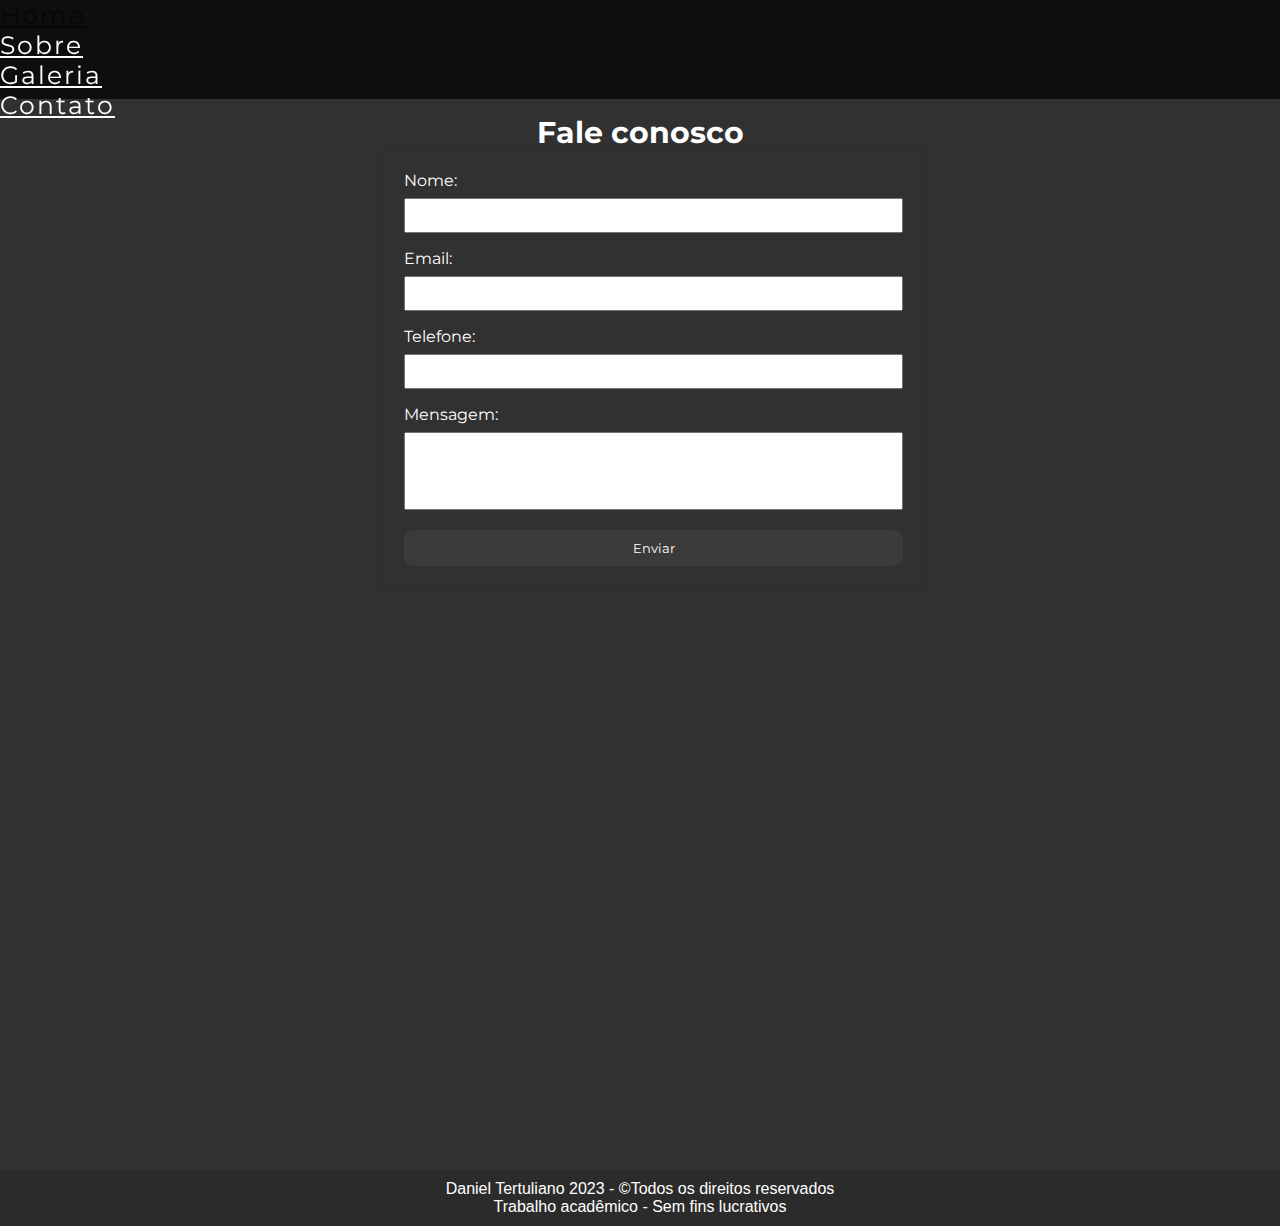
<file: contato.html>
<!DOCTYPE html>
<html lang="en">

<head>
  <title>Document</title>
  <meta charset="UTF-8">
  <link rel="stylesheet" href="style.css">
  <meta name="viewport" content="width=device-width, initial-scale=1.0">
  <link rel="stylesheet" href="https://stackpath.bootstrapcdn.com/bootstrap/4.1.3/css/bootstrap.min.css"
    integrity="sha384-MCw98/SFnGE8fJT3GXwEOngsV7Zt27NXFoaoApmYm81iuXoPkFOJwJ8ERdknLPMO" crossorigin="anonymous">
  <script src="https://code.jquery.com/jquery-3.3.1.slim.min.js"
    integrity="sha384-q8i/X+965DzO0rT7abK41JStQIAqVgRVzpbzo5smXKp4YfRvH+8abtTE1Pi6jizo"
    crossorigin="anonymous"></script>
  <script src="https://cdnjs.cloudflare.com/ajax/libs/popper.js/1.14.3/umd/popper.min.js"
    integrity="sha384-ZMP7rVo3mIykV+2+9J3UJ46jBk0WLaUAdn689aCwoqbBJiSnjAK/l8WvCWPIPm49"
    crossorigin="anonymous"></script>
  <script src="https://stackpath.bootstrapcdn.com/bootstrap/4.1.3/js/bootstrap.min.js"
    integrity="sha384-ChfqqxuZUCnJSK3+MXmPNIyE6ZbWh2IMqE241rYiqJxyMiZ6OW/JmZQ5stwEULTy"
    crossorigin="anonymous"></script>
</head>
<body>
    <header class="header">

        <ul class="nav justify-content-center">
            <li class="nav-item">
                <a class="nav-link" href="index.html">Home</a>
            </li>
            <li class="nav-item">
                <a class="nav-link" href="sobre.html">Sobre</a>
            </li>
            <li class="nav-item">
                <a class="nav-link" href="galeria.html">Galeria</a>
            </li>
            <li class="nav-item">
                <a class="nav-link" href="contato.html">Contato</a>
            </li>
        </ul>
</header>
<section id="section4">
<h1 class="titulo1"> Contato</h1>
<div class="contaaiiner">
    <h1 class="title5">Fale conosco</h1>
<form>
    <label for="nome">Nome:</label>
    <input type="text" id="nome" name="nome" required>

    <label for="email">Email:</label>
    <input type="email" id="email" name="email" required>

    <label for="telefone">Telefone:</label>
    <input type="tel" id="telefone" name="telefone" required>

    <label for="mensagem">Mensagem:</label>
    <textarea id="mensagem" name="mensagem" rows="4" required></textarea>

    <button type="submit">Enviar</button>
</form>
</div>
</section>
<footer id="footer2">
    <P class="foot">Daniel Tertuliano 2023 - &copyTodos os direitos reservados</P>
    <P class="foot">Trabalho acadêmico - Sem fins lucrativos</P>
</footer>
</body>
</html>
</file>
<file: style.css>
@import url('https://fonts.googleapis.com/css2?family=Montserrat&display=swap');
*{
    padding: 0;
    margin: 0;
}
.d-block{
    height: 90vh;
    width: 100%;
}
.header{
    background-color: rgb(14, 14, 14);
    height: 11vh;
    position: fixed;
    z-index: 100;
    width: 100%;
}
section{
    overflow: hidden;
}
.nav-link{
    color: rgb(255, 255, 255);
    font-family: 'Montserrat', sans-serif;
    font-size: 25px;
    transition: 0.5s;
    letter-spacing: 2px;

}
.nav-link:hover{
    color: black;
    opacity: 0.5;
}
#section1{
    background-color: rgb(49, 49, 49);
}
#section2{
    height: 130vh;
    background-color: rgb(49, 49, 49);
}
#section4{
    height: 130vh;
    background-color: rgb(49, 49, 49);
}
#section3{
    height: 200vh;
    background-color: rgb(49, 49, 49);
}
#section5{
    height: 120vh;
    background-color: rgb(49, 49, 49);
}
.card-img-top{
    height:300px ;
    width:200px ;
}
.card-deck{
    padding-left: 20px;
    padding-top: 20px;
    padding-right: 20px;
}
.title{
    color: white;
    text-align: center;
    font-size: 30px;
    font-family: 'Montserrat', sans-serif;
    padding-top: 50px;
}
.title5{
    color: white;
    text-align: center;
    font-size: 30px;
    font-family: 'Montserrat', sans-serif;
}
.card-body{
    background-color: rgb(43, 43, 43);
    color: white;
}

/*sobre*/

.container{
    display: grid;
    padding-top: 5%;
}
.pi{
    color: white;
    float: left;
}
.img{
    float: left;
}
.titulo{
    color: white;
    padding-left: 60px;
    font-size: 30px;
    font-family: 'Montserrat', sans-serif;
    padding-top: 20px;
}
.titulo1{
    color: white;
    padding-left: 60px;
    text-align: center;
    font-size: 30px;
    font-family: 'Montserrat', sans-serif;
}
.pi{
    padding-right: 70px;
    text-align: justify;
    color: white;
    padding-left: 60px;
    font-family: 'Montserrat', sans-serif;
}
.ml-3{
    padding-right: 30px;
    height: 300px;
    width: 300px;
    border-radius: 10px;
}
.mr-3{
    padding-left: 30px;
    height: 300px;
    width: 300px;
    border-radius: 10px;
}

.contaainer{
    padding-top: 10%;
}
.contaaiiner{
    padding-top: 6%;
}

/*contato*/

form {
    margin-left: 30%;
    background-color: rgb(121, 120, 120)000;
    padding: 20px;
    border-radius: 8px;
    box-shadow: 0 0 10px rgba(34, 34, 34, 0.1);
    width: 39%;
}

label {
    font-family: 'Montserrat', sans-serif;
    display: block;
    margin-bottom: 8px;
    color: white;
}

input, textarea {
    width: 100%;
    padding: 8px;
    margin-bottom: 16px;
    box-sizing: border-box;
}
textarea{
    resize: none;
}
button {
    background-color: #3a3b3a;
    color: #fff;
    font-family: 'Montserrat', sans-serif;
    padding: 10px;
    border: none;
    transition: 0.5s;
    width: 100%;
    border-radius: 10px;
    cursor: pointer;
}

button:hover {
    background-color: #c94d27;
}
#footer2 {
    background-color: rgb(44, 43, 43);
    color: #fff; 
    text-align: center;
    padding: 10px; 
}

/*galeria*/

body {
    font-family: Arial, sans-serif;
    background-color: #f4f4f4;
    margin: 0;
    padding: 0;
  }

  .gallery {
    width: 70%;
    margin: 20px auto;
    border-collapse: collapse;
  }

  .gallery td {
    border: 2px solid #fff;
    padding: 8px;
    text-align: center;
  }

  .gallery img {
    width: 260px;
    height: 250px;
    display: block;
    margin: 0 auto;
    transition: 0.5s;
  }
  .gallery img:hover{
    opacity: 0.5;
  }
</file>
